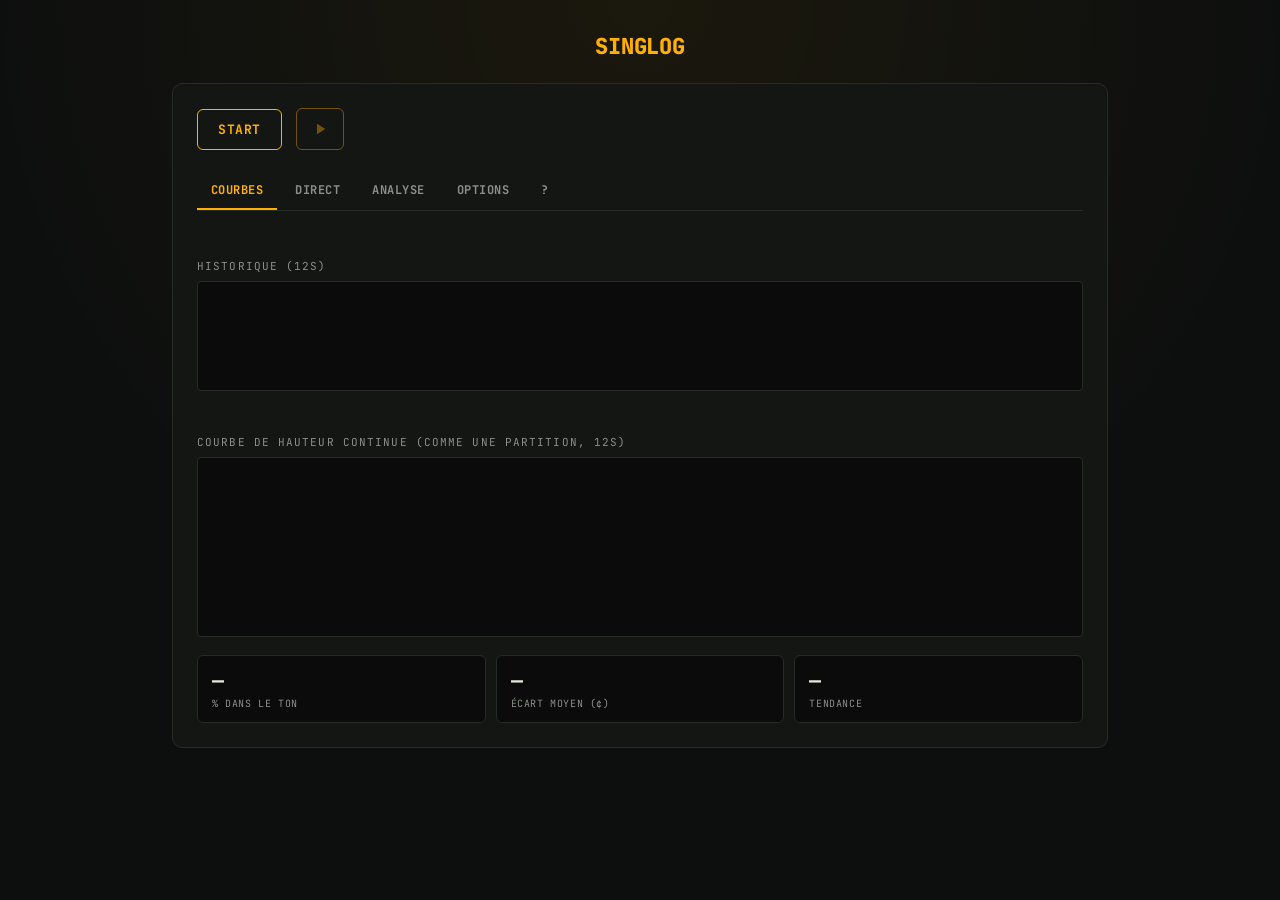
<file: index.html>
<!DOCTYPE html>
<html lang="fr">
<head>
<meta charset="UTF-8">
<title>Singlog</title>
<link rel="stylesheet" href="static/style.css">
</head>
<body>
<div class="wrap">
  <header>
    <h1>SINGLOG</h1>
  </header>

  <div class="panel">
    <div class="control-row">
      <button id="toggleBtn">Start</button>
      <button id="replayBtn" class="icon-btn" disabled aria-label="Replay le dernier sample"><span id="replayIcon"></span></button>
      <span class="status" id="status"></span>
    </div>

    <div class="tab-bar">
      <button class="tab-btn active" data-tab="trend">Courbes</button>
      <button class="tab-btn" data-tab="live">Direct</button>
      <button class="tab-btn" data-tab="analyse">Analyse</button>
      <button class="tab-btn" data-tab="options">Options</button>
      <button class="tab-btn" data-tab="infos" aria-label="Infos">?</button>
    </div>

    <div class="tab-content active" data-tab-content="trend">
      <div class="charts-col-left">
        <div>
          <div class="history-label">Historique (12s)</div>
          <canvas id="history" width="1160" height="220"></canvas>
        </div>
        <div>
          <div class="history-label">Courbe de hauteur continue (comme une partition, 12s)</div>
          <canvas id="pitchCurve" width="1160" height="360"></canvas>
        </div>
      </div>
      <div class="stats">
        <div class="stat"><div class="val" id="statInTune">—</div><div class="lbl">% dans le ton</div></div>
        <div class="stat"><div class="val" id="statAvg">—</div><div class="lbl">écart moyen (¢)</div></div>
        <div class="stat"><div class="val" id="statBias">—</div><div class="lbl">tendance</div></div>
      </div>
    </div>

    <div class="tab-content" data-tab-content="live">
      <div class="live-block">
        <div class="readout">
          <span class="note-big" id="noteName">—</span><span class="note-oct" id="noteOct"></span>
        </div>
        <div class="freq" id="freqVal">0.0 Hz</div>

        <div class="gauge-wrap">
          <div class="gauge-ticks"><span>-50¢</span><span>-25¢</span><span>0</span><span>+25¢</span><span>+50¢</span></div>
          <div class="gauge-track">
            <div class="gauge-zone-safe"></div>
            <div class="gauge-center-line"></div>
            <div class="gauge-needle" id="needle"></div>
          </div>
        </div>
        <div class="cents-label" id="centsLabel">écart : <b>—</b></div>
      </div>

      <div class="spectrum-block">
        <div class="history-label">Spectre (Fourier, temps réel)</div>
        <canvas id="spectrum" width="700" height="700"></canvas>
      </div>
    </div>

    <div class="tab-content" data-tab-content="analyse">
      <div class="control-row">
        <button id="analyseBtn" disabled>Analyser la session</button>
      </div>
      <div class="status" id="analyseStatus" style="margin-top:6px;"></div>
      <pre class="report" id="analyseReport"></pre>
    </div>

    <div class="tab-content" data-tab-content="options">
      <div class="options-list">
        <div class="option-row">
          <input type="checkbox" id="optSmoothing">
          <label for="optSmoothing" class="option-label">Lissage médian</label>
          <button type="button" class="info-btn" aria-label="Plus d'infos sur cette option">?</button>
          <div class="tooltip">
            Ta voix vibre légèrement à chaque instant, même sur une note stable — c'est normal, une voix n'est pas un synthé.<br><br>
            <b>En pratique :</b> cette option lisse ces micro-tremblements avant affichage, comme une petite moyenne sur les dernières fractions de seconde.<br><br>
            <b>Sur les courbes :</b> activée (par défaut), le pointeur et les courbes bougent de façon fluide. Désactivée, tu vois le signal brut, plus nerveux d'une frame à l'autre.
          </div>
        </div>
        <div class="option-row">
          <input type="checkbox" id="optOctaveContinuity">
          <label for="optOctaveContinuity" class="option-label">Continuité d'octave</label>
          <button type="button" class="info-btn" aria-label="Plus d'infos sur cette option">?</button>
          <div class="tooltip">
            L'algorithme peut parfois se tromper d'une octave entière — croire que tu chantes bien plus grave ou plus aigu qu'en réalité, à cause des harmoniques de la voix.<br><br>
            <b>En pratique :</b> cette option compare chaque note détectée à la précédente pour repérer et corriger ce genre d'erreur.<br><br>
            <b>Sur les courbes :</b> désactivée, tu peux voir des sauts verticaux brusques et faux (ex : la courbe part une octave plus bas sans raison). Activée (par défaut), la courbe reste cohérente d'une frame à l'autre.
          </div>
        </div>
        <div class="option-row">
          <input type="checkbox" id="optIgnorePortamento">
          <label for="optIgnorePortamento" class="option-label">Ignorer le portamento</label>
          <button type="button" class="info-btn" aria-label="Plus d'infos sur cette option">?</button>
          <div class="tooltip">
            Glisser d'une note à une autre (portamento/glissando) au lieu de sauter net, ce n'est ni juste ni faux — c'est une technique vocale, pas une erreur.<br><br>
            <b>En pratique :</b> cette option repère ces glissements (mouvement rapide et ample de la hauteur) et ne les compte plus dans les stats de justesse — ni celles en direct (onglet Courbes), ni le rapport de l'onglet Analyse.<br><br>
            <b>Sur les courbes :</b> un portamento se voit comme une pente continue entre deux notes sur la courbe de hauteur, pas un décrochage. Le tracé ne change pas — seuls les chiffres (% dans le ton, écart moyen, tendance) ignorent ces passages.
          </div>
        </div>
        <div class="option-row">
          <input type="checkbox" id="optIgnoreVibrato">
          <label for="optIgnoreVibrato" class="option-label">Ignorer le vibrato détecté</label>
          <button type="button" class="info-btn" aria-label="Plus d'infos sur cette option">?</button>
          <div class="tooltip">
            Un vibrato régulier et volontaire (la petite oscillation qu'on entend chez les chanteurs) n'est pas une fausse note — c'est une technique.<br><br>
            <b>En pratique :</b> quand l'analyse détecte une oscillation régulière sur une note tenue, cette option retire ces points des stats globales (ils restent signalés à part, sans faire baisser ton score).<br><br>
            <b>Sur les courbes :</b> le vibrato ressemble à une petite vague régulière autour d'une note tenue. Avec l'option activée, cette vague n'abaisse plus ton "% dans le ton" — elle est juste mentionnée dans le rapport d'analyse.
          </div>
        </div>
      </div>
    </div>

    <div class="tab-content" data-tab-content="infos">
      <p class="infos-text">
        <b>Lecture :</b> zone verte = ±15 cents, une tolérance pensée pour la voix (vibrato naturel compris) plutôt que pour un accordage d'instrument. Au-delà, le curseur passe orange puis rouge. La bande d'historique en bas colore chaque instant chanté selon cet écart — utile pour repérer si tu dérives en fin de phrase ou sur certaines notes précises plutôt que globalement.<br><br>
        <b>Fiabilité :</b> un filtre de continuité évite les sauts d'octave (piège classique de l'autocorrélation sur une voix riche en harmoniques), et les frames trop bruitées/ambiguës sont ignorées plutôt qu'affichées comme fausses notes.<br><br>
        <b>Courbe de hauteur :</b> trace la fréquence sur une échelle continue (pas arrondie à la note la plus proche), comme un contour mélodique — utile pour voir si une note est vraiment tenue stable ou si elle glisse en continu vers la suivante. La ligne se coupe aux respirations.<br><br>
        <b>Spectre :</b> transformée de Fourier en direct de ce qui arrive au micro (0-2000 Hz, la zone vocale utile), rafraîchie à chaque frame — montre le fondamental et ses harmoniques, pas seulement la fréquence estimée.
      </p>
    </div>
  </div>
</div>

<script src="static/js/options.js"></script>
<script src="static/js/pitch-detection.js"></script>
<script src="static/js/visualization.js"></script>
<script src="static/js/replay.js"></script>
<script src="static/js/analyse.js"></script>
<script src="static/js/tabs.js"></script>
<script src="static/js/main.js"></script>
</body>
</html>
</file>
<file: static/style.css>
@import url('https://fonts.googleapis.com/css2?family=JetBrains+Mono:wght@400;500;700;800&family=Inter:wght@400;500;600&display=swap');

:root{
  --bg: #0d0f0e;
  --bg-panel: #141613;
  --line: #262b27;
  --amber: #ffb000;
  --amber-dim: #7a5600;
  --green: #4fd67a;
  --red: #ff5d5d;
  --text: #e9e6dd;
  --text-dim: #8a8f89;
  --mono: 'JetBrains Mono', monospace;
  --sans: 'Inter', sans-serif;
}
*{box-sizing:border-box; margin:0; padding:0;}
html,body{
  background: var(--bg);
  color: var(--text);
  font-family: var(--sans);
  min-height: 100vh;
  width: 100%;
}
body{
  display:flex; flex-direction:column; align-items:center;
  padding: 32px 16px 60px;
  background-image:
    radial-gradient(circle at 50% 0%, rgba(255,176,0,0.06), transparent 60%);
}
.wrap{ width:75%; max-width: none; }

header{ margin-bottom: 22px; text-align: center; }
h1{
  font-family: var(--mono); font-weight: 800; font-size: 22px;
  letter-spacing: -0.01em; color: var(--amber);
}

.panel{
  background: var(--bg-panel);
  border: 1px solid var(--line);
  border-radius: 10px;
  padding: 24px;
  margin-top: 18px;
}

/* mic control */
.control-row{ display:flex; align-items:center; gap: 14px; margin-bottom: 4px; }
button{
  font-family: var(--mono); font-weight: 700; font-size: 13px;
  letter-spacing: 0.04em; text-transform: uppercase;
  padding: 11px 20px; border-radius: 6px; cursor:pointer;
  border: 1px solid var(--amber); background: transparent; color: var(--amber);
  transition: all 0.15s ease;
}
button:hover{ background: rgba(255,176,0,0.1); }
button.active{ background: var(--amber); color: #0d0f0e; }
button:disabled{ opacity:0.4; cursor:default; }
.icon-btn{
  display:inline-flex; align-items:center; justify-content:center;
  padding: 11px 14px;
}
.icon-btn span{ display:flex; align-items:center; justify-content:center; width:100%; height:100%; }
.icon-btn svg{ display:block; width: 18px; height: 18px; }
.status{ font-family: var(--mono); font-size: 12px; color: var(--text-dim); }
.status.live::before{
  content:''; display:inline-block; width:7px; height:7px; border-radius:50%;
  background: var(--red); margin-right:7px; vertical-align:1px;
  animation: pulse 1.4s infinite;
}

/* tabs */
.tab-bar{
  display:flex; gap: 4px; margin: 22px 0 0; border-bottom: 1px solid var(--line);
}
.tab-btn{
  border: none; border-bottom: 2px solid transparent; border-radius: 0;
  background: transparent; color: var(--text-dim);
  padding: 10px 14px; font-size: 12px;
}
.tab-btn:hover{ background: transparent; color: var(--text); }
.tab-btn.active{ background: transparent; color: var(--amber); border-bottom-color: var(--amber); }
.tab-content{ display:none; padding-top: 22px; }
.tab-content.active{ display:block; }
@keyframes pulse{ 0%,100%{opacity:1;} 50%{opacity:0.25;} }

/* note readout */
.readout{
  display:flex; align-items:baseline; justify-content:center;
  gap: 10px; margin: 30px 0 6px;
}
.note-big{
  font-family: var(--mono); font-weight: 800; font-size: 76px;
  line-height:1; color: var(--text); min-width: 120px; text-align:center;
  transition: color 0.15s ease;
}
.note-oct{ font-family: var(--mono); font-size: 28px; color: var(--text-dim); font-weight: 500; }
.freq{
  text-align:center; font-family: var(--mono); font-size: 13px; color: var(--text-dim);
  margin-bottom: 26px;
}

/* cents gauge */
.gauge-wrap{ position:relative; margin: 0 auto 8px; width: 100%; max-width: 460px; }
.gauge-ticks{ display:flex; justify-content:space-between; font-family: var(--mono);
  font-size: 10px; color: var(--text-dim); margin-bottom: 6px; padding: 0 2px;}
.gauge-track{
  position:relative; height: 34px; background: #0a0b0a;
  border: 1px solid var(--line); border-radius: 4px; overflow:hidden;
}
.gauge-zone-safe{
  position:absolute; left:35%; width:30%; top:0; bottom:0;
  background: rgba(79,214,122,0.14); border-left:1px solid rgba(79,214,122,0.4);
  border-right:1px solid rgba(79,214,122,0.4);
}
.gauge-center-line{
  position:absolute; left:50%; top:0; bottom:0; width:1px; background: var(--text-dim);
}
.gauge-needle{
  position:absolute; top:2px; bottom:2px; width: 4px; border-radius: 2px;
  background: var(--amber); left:50%; transform: translateX(-50%);
  box-shadow: 0 0 10px rgba(255,176,0,0.7);
  transition: left 0.06s linear, background-color 0.15s ease;
}
.cents-label{
  text-align:center; font-family: var(--mono); font-size: 12px; color: var(--text-dim);
  margin-top: 10px;
}
.cents-label b{ color: var(--text); font-size:14px; }

/* history strip */
.history-label{
  font-family: var(--mono); font-size: 11px; color: var(--text-dim);
  letter-spacing: 0.1em; text-transform: uppercase; margin: 26px 0 8px;
}
.charts-col-left{ display:flex; flex-direction:column; gap: 18px; }
canvas#history{
  width: 100%; height: 110px; display:block;
  background: #0a0b0a; border: 1px solid var(--line); border-radius: 4px;
}
canvas#pitchCurve{
  width: 100%; height: 180px; display:block;
  background: #0a0b0a; border: 1px solid var(--line); border-radius: 4px;
}
canvas#spectrum{
  width: 100%; height: 480px; display:block;
  background: #0a0b0a; border: 1px solid var(--line); border-radius: 4px;
}

/* stats */
.stats{
  display:grid; grid-template-columns: repeat(3,1fr); gap: 10px; margin-top: 18px;
}
.stat{
  background: #0a0b0a; border:1px solid var(--line); border-radius: 6px;
  padding: 12px 14px;
}
.stat .val{ font-family: var(--mono); font-weight:700; font-size: 20px; }
.stat .lbl{ font-family: var(--mono); font-size: 10px; color: var(--text-dim);
  text-transform: uppercase; letter-spacing: 0.06em; margin-top: 3px; }

.report{
  display:none; white-space: pre-wrap; font-family: var(--mono); font-size: 11px;
  color: var(--text-dim); background: #0a0b0a; border: 1px solid var(--line);
  border-radius: 4px; padding: 10px; margin-top: 8px; max-height: 260px; overflow-y:auto;
}
.report.visible{ display:block; }

.infos-text{
  font-family: var(--mono); font-size: 11.5px; color: var(--text-dim); line-height:1.6;
}
.infos-text b{ color: var(--text); }

.options-list{ display:flex; flex-direction:column; gap:16px; }
.option-row{
  position: relative; display:flex; align-items:center; gap:10px;
  font-family: var(--mono);
}
.option-row input[type="checkbox"]{ flex-shrink:0; width:16px; height:16px; accent-color: var(--amber); }
.option-label{ flex:1; font-size: 13px; color: var(--text); cursor:pointer; }

.info-btn{
  flex-shrink:0; width:20px; height:20px; border-radius:50%; padding:0;
  border:1px solid var(--line); background:transparent; color: var(--text-dim);
  font-family: var(--mono); font-size:11px; line-height:1; cursor:pointer;
}
.info-btn:hover{ color: var(--text); border-color: var(--text-dim); }

/* Tap-to-open info bubble (no hover reliance — this menu is mainly used on
   phones). Floats below the row instead of pushing the rest of the list
   down, and spans the row's own width so it can never overflow the
   viewport sideways on a narrow phone. */
.tooltip{
  display:none; position:absolute; top: calc(100% + 6px); left:0; right:0; z-index:5;
  font-size: 11px; color: var(--text-dim); line-height:1.6;
  background: var(--bg-panel); border:1px solid var(--line); border-radius:6px; padding:10px 12px;
}
.tooltip b{ color: var(--text); }
.option-row.tooltip-open .tooltip{ display:block; }

/* Portrait (phone-like): the real problem isn't device type, it's a narrow
   tall viewport — a resized desktop window gets this too, which is correct.
   Landscape/wide screens keep the desktop rules above untouched. Sizes here
   are bumped well beyond a simple scale-up: this is meant to be read at a
   glance and tapped accurately while singing, not squinted at. */
@media (orientation: portrait){
  /* 100vh is unreliable on mobile browsers (address bar collapsing/expanding
     changes it mid-session); 100dvh tracks the actual visible viewport. A
     flex-grow chain this deep (body>wrap>panel>tab>report) also needs
     min-height:0 at every level — without it, a flex item's default
     min-height:auto can stop it from ever growing past its own content,
     which is exactly why the report box was collapsing to ~1 line instead
     of filling the tab. */
  html, body{ height: 100dvh; min-height: 0; }
  body{ padding: 20px 0 30px; }
  .wrap{ width: 100%; flex: 1; display: flex; flex-direction: column; min-height: 0; }
  header{ padding: 0 16px; }
  .panel{
    flex: 1; display: flex; flex-direction: column; min-height: 0;
    border-radius: 0; border-left: none; border-right: none; padding: 20px 16px;
  }
  /* Each tab's own content spreads across whatever vertical space is left
     after the controls and tab bar, instead of clumping at the top. */
  .tab-content.active{ flex: 1; display: flex; flex-direction: column; justify-content: space-evenly; min-height: 0; }

  /* Sizes below scale with the actual viewport (vw) instead of fixed px, so
     they land right on a small phone AND a big one instead of needing
     another guess-and-check round every time. clamp(min, preferred, max)
     keeps them from going absurd at either extreme. */
  h1{ font-size: clamp(28px, 9vw, 48px); }

  .control-row{ flex-wrap: wrap; gap: 12px; justify-content: center; }
  button{ font-size: clamp(15px, 4.2vw, 20px); padding: 16px 22px; }
  .icon-btn{ padding: 16px 20px; }
  .icon-btn svg{ width: 24px; height: 24px; }
  .status{ font-size: clamp(13px, 4vw, 18px); flex-basis: 100%; text-align: center; }

  /* Primary controls: big square touch targets, side by side filling the row.
     min-width stops them shrinking past the point where the label/icon still
     fits — below that, .control-row's flex-wrap drops them to their own
     line instead of squeezing and clipping "Start" or the play icon. */
  #toggleBtn, #replayBtn{
    flex: 1 1 0; aspect-ratio: 1 / 1; min-width: 100px;
    display: flex; align-items: center; justify-content: center;
    padding: 12px;
  }
  #toggleBtn{ font-size: clamp(26px, 9vw, 44px); }
  #replayBtn.icon-btn svg{ width: 40%; height: 40%; }

  .tab-bar{ gap: 2px; }
  .tab-btn{ font-size: clamp(20px, 8.5vw, 34px); padding: 16px 4px; flex: 1 1 auto; line-height: 1.1; }
  .tab-content{ padding-top: 28px; }

  /* Analyse: one big button. The report flows normally right under the
     status line instead of trying to exactly fill the tab's height — that
     nested-flex approach kept collapsing to ~1 line depending on the
     device. If it's long, the page scrolls; simple and it actually works. */
  #analyseBtn{ width: 100%; font-size: clamp(22px, 8vw, 38px); padding: 30px; }
  [data-tab-content="analyse"].active{ display: block; flex: none; }
  .report{ font-size: clamp(20px, 6.5vw, 30px); line-height: 1.5; max-height: none; }

  /* Options: same reasoning as Analyse above — a variable-length list of
     checkboxes doesn't work as a space-evenly flex column, it just flows and
     scrolls with the page. */
  [data-tab-content="options"].active{ display: block; flex: none; }
  .options-list{ gap: 22px; }
  .option-label{ font-size: clamp(15px, 4.2vw, 19px); }
  .info-btn{ width: 30px; height: 30px; font-size: clamp(13px, 3.5vw, 16px); }
  .tooltip{ font-size: clamp(13px, 3.8vw, 16px); padding: 12px 14px; }

  /* Direct + Fourier share the tab 50/50, each its own flex column. */
  .live-block, .spectrum-block{
    flex: 1; display: flex; flex-direction: column;
    justify-content: space-evenly; min-height: 0;
  }

  .note-big{ font-size: clamp(72px, 28vw, 150px); }
  .note-oct{ font-size: clamp(28px, 10vw, 52px); }
  .freq{ font-size: clamp(16px, 5vw, 26px); margin-bottom: 34px; }

  .gauge-wrap{ max-width: none; }
  .gauge-ticks{ font-size: clamp(12px, 4vw, 20px); }
  .gauge-track{ height: 56px; }
  .gauge-needle{ width: 6px; }
  .cents-label{ font-size: clamp(15px, 4.5vw, 24px); margin-top: 16px; }
  .cents-label b{ font-size: clamp(18px, 5.5vw, 28px); }

  .history-label{ font-size: clamp(13px, 4vw, 20px); margin: 30px 0 10px; }
  .charts-col-left{ gap: 26px; }
  canvas#history{ height: 220px; }
  canvas#pitchCurve{ height: 420px; }
  canvas#spectrum{ flex: 1; height: auto; min-height: 0; }

  .stats{ gap: 14px; margin-top: 26px; }
  .stat{ padding: 16px; }
  .stat .val{ font-size: clamp(22px, 8vw, 40px); }
  .stat .lbl{ font-size: clamp(11px, 3.2vw, 16px); }

  .infos-text{ font-size: clamp(14px, 4.5vw, 20px); line-height: 1.7; }
}
</file>
